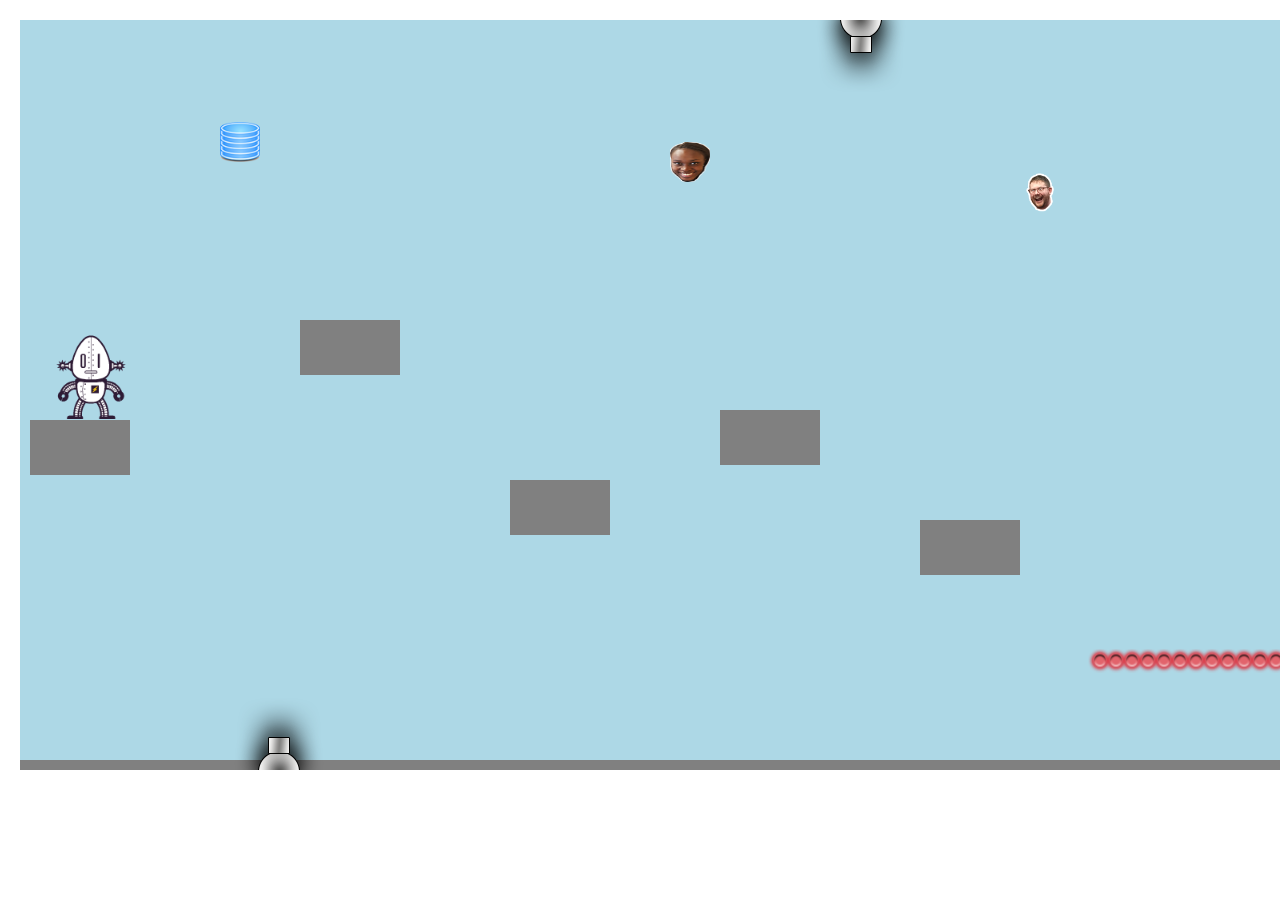
<file: projects/platformer/index.html>
<!DOCTYPE html>
<html>
  <head>
    <meta charset="UTF-8" />
    <title>platformer</title>
    <link href="platformer.css" rel="stylesheet" />
    <script src="https://code.jquery.com/jquery-3.1.0.js"></script>
    <script src="setup.js"></script>
    <script src="helpers.js"></script>
    <script src="platformer.js"></script>
  </head>

    <body id="body">
    <canvas id="canvas" width="1400" height="750"></canvas>
    <img id="cannon" src="images/cannon.png" />
    <img id="player" src="images/halle.png" />
    <img id="projectile" src="images/projectile.png" />
    <!-- <img src="https://upload.wikimedia.org/wikipedia/commons/b/bd/Test.svg" /> -->
  </body>
</html>
</file>
<file: projects/platformer/platformer.css>
body {
  margin: 0px;
}

canvas {
  background-color: lightblue;
  margin: 20px;
}

img {
  display: none;
}
</file>
